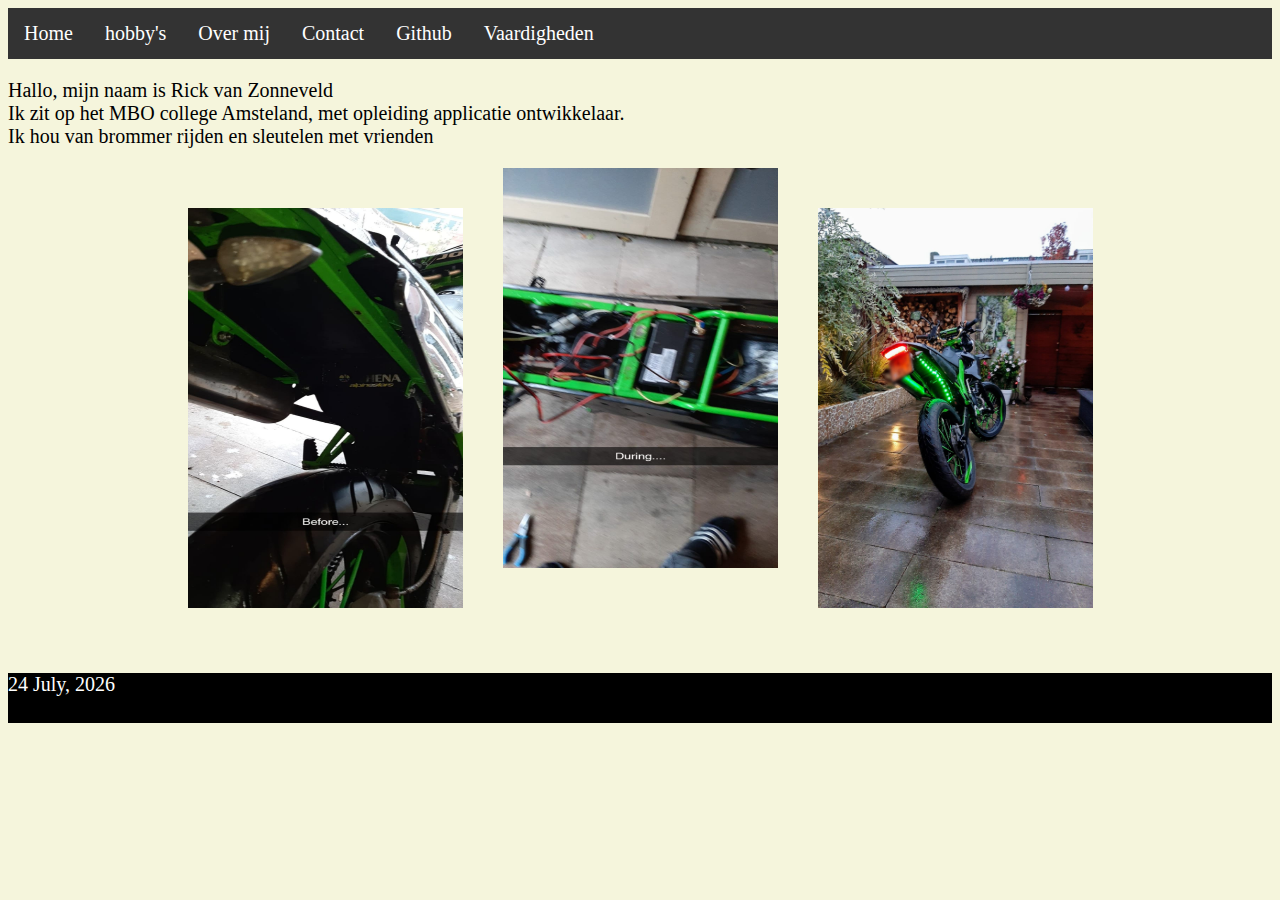
<file: index.html>
<!DOCTYPE html>
<html>
<head>
    <title>Home</title>
    <meta charset='utf-8'>
    <meta http-equiv='X-UA-Compatible' content='IE=edge'>
    <title>Page Title</title>
    <meta name='viewport' content='width=device-width, initial-scale=1'>
    <link rel='stylesheet' type='text/css' media='screen' href='css/style.css'>
    <script src='js/java.js'></script>
</head>

<body onload="setDate()">

<header>
    <ul>
        <li><a href="index.html"> Home </a></li>
<li><a href="overmij.html"> hobby's </a></li>
<li><a href="hobby.html"> Over mij </a></li>
<li><a class="email" href="mailto:2107490@talnet.nl">Contact</a></li>
<li><a href="https://github.com/Rick-derbi"> Github </a></li>
<li><a href="vaardigheden.html"> Vaardigheden </a></li>
         </ul>
</header>
       
<main>
<p>Hallo, mijn naam is Rick van Zonneveld<br>
Ik zit op het MBO college Amsteland, met opleiding applicatie ontwikkelaar.<br>
Ik hou van brommer rijden en sleutelen met vrienden</p>

<div class="fotoHolder"> <a href="index.html"> <img src="images/befor.jpeg" class="fotoitem-links" alt="before"> </a>
     <a href="index.html"> <img src="images/during.jpeg"   class="fotoitem-midden" alt="during"> </a>
     <a href="index.html"> <img src="images/after.jpeg"   class="fotoitem-rechts" alt="after"> </a>
     

</div class="right">  
     


<footer>
    <p id="date"></p>  
</footer>

</body>
</html>
</file>
<file: css/style.css>
body
{
  font-family: 'Times New Roman', Times, serif;
  font-size: 20px;
  color:black;
}

ul {
  list-style-type: none;
  margin: 0;
  padding: 0;
  overflow: hidden;
  background-color: #333;
}

li {
  float: left;
}

li a {
  display: block;
  color:white;
  text-align: center;
  padding: 14px 16px;
  text-decoration: none;
}

li a:hover:not(.active) {
  background-color: orange;
}

.active {
  background-color: red}

body{
    background-color: beige;
}

h1
{
    text-align: center;
}

p
{

}




.fotoitem-links
{
margin-left: 0px;
width: 275px;
    height: 400px; 
    padding: 40px;

}
.fotoitem-midden
{
    text-align: center;
  margin-left: 0px;
  margin-right: 0px;
  width: 275px;
  height: 400px; 
  padding: 0px; 


}
.fotoitem-rechts
{ 
margin-left: 0px;
width: 275px;
height: 400px; 
padding: 40px; 
} 




.fotoHolder
{
  text-align: center;
  display: flex;
  flex-direction: row;
  justify-content: center;
  width: 100%;

}

.foto-overmij
{
  width: 350px;

}
.fa {
  font-size: 450px;
  cursor: pointer;
  user-select: none;
}

.fa:hover {
  color: darkblue;
}

.fotoitem-screenshot
{
width: 600px;
height: 400px;
}

.fotoitem-mondriaan
{
width: 200px;
text-align: center;
}

main{
  height:80%;
}

footer{
  background-color:black;
  height:50px;
  color:white;
}
.right{
  text-align: right;
  margin-left: 950px;
  margin-top: -200px
}


#balk1{
  width: 510px;
  height: 50px;
  background-color: red;
  margin: 0 auto;
  font-size: 0;
  border: 5px solid black;
  border-radius: 40px;
  display: inline-block;
}
#groen1{
width: 30%;
height: 100%;
background-color: green;
border-top-left-radius: 40px;
border-bottom-left-radius: 40px;

}

.Container{
  display: flex;
  flex-direction: row;
  justify-content: center;
}
.fotoitem-smiley{
  
}

.statusBalk
{
  widows: 100%;
  text-align: right;
  margin: 20px;
}
</file>
